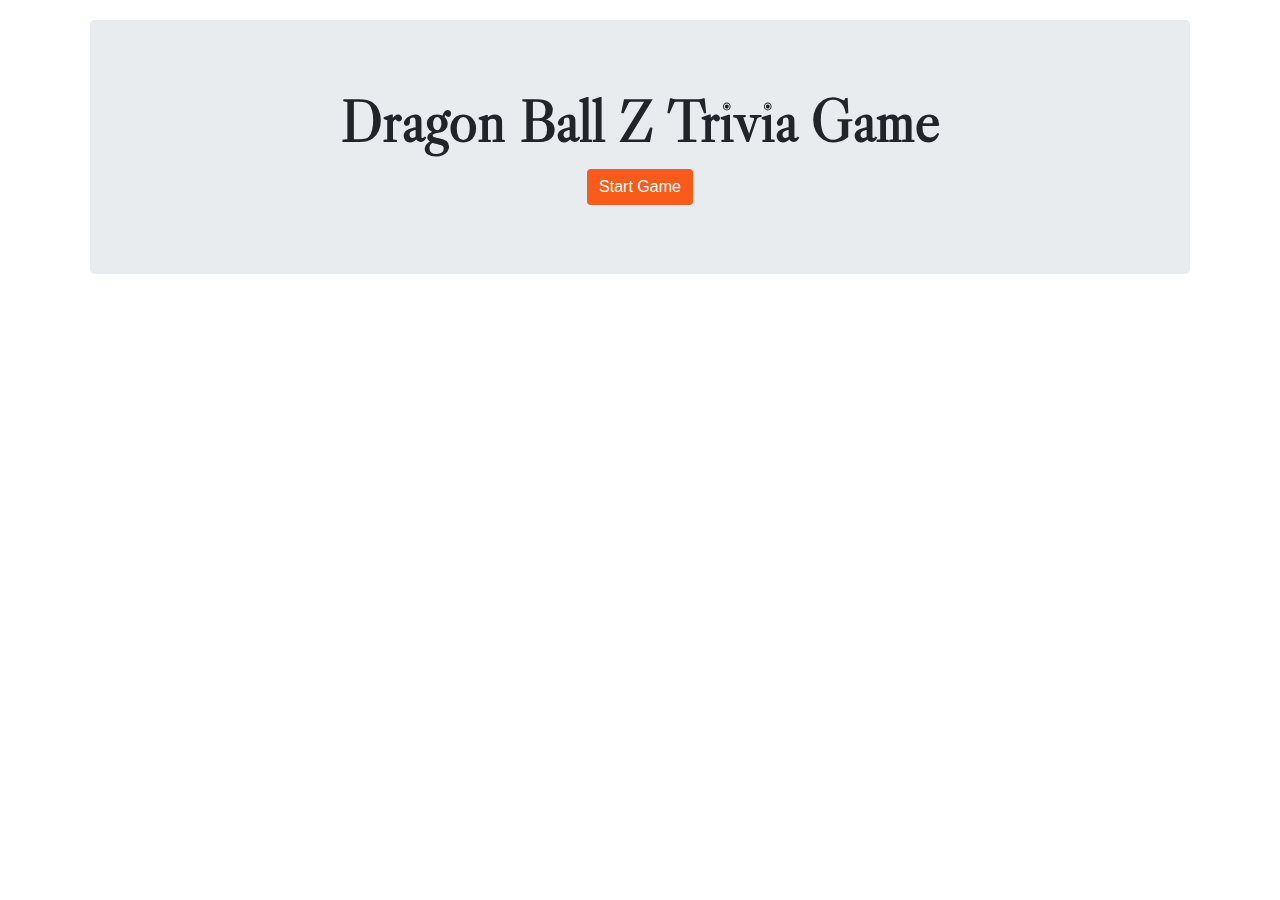
<file: index.html>
<!DOCTYPE html>
<html lang="en">

<head>
    <meta charset="UTF-8">
    <meta name="viewport" content="width=device-width, initial-scale=1.0">
    <meta http-equiv="X-UA-Compatible" content="ie=edge">
    <link rel="stylesheet" href="assets/css/reset.css">
    <link rel="stylesheet" href="https://stackpath.bootstrapcdn.com/bootstrap/4.3.1/css/bootstrap.min.css"
        integrity="sha384-ggOyR0iXCbMQv3Xipma34MD+dH/1fQ784/j6cY/iJTQUOhcWr7x9JvoRxT2MZw1T" crossorigin="anonymous">
    <link rel="stylesheet" href="assets/css/style.css">
    <link href="https://fonts.googleapis.com/css?family=Libre+Caslon+Display&display=swap" rel="stylesheet">
    <link href="https://fonts.googleapis.com/css?family=Red+Hat+Display&display=swap" rel="stylesheet">



    <title>Trivia Game</title>
</head>

<body>
    <div class="container">
        <div class="jumbotron text-center">
            <h1>Dragon Ball Z Trivia Game</h1>
            <button class="btn btn-primary button-color" id="start"> Start Game </button>
        </div>
    </div>
    <div class="container" id="main-stage">
        <h2 id="time"></h2>
        <div id="game"></div>
    </div>






    </div>

    <script src="assets/javascript/questions.js"></script>
    <script src="assets/javascript/game.js"></script>
    <script src="https://code.jquery.com/jquery-3.4.1.min.js"
        integrity="sha256-CSXorXvZcTkaix6Yvo6HppcZGetbYMGWSFlBw8HfCJo=" crossorigin="anonymous"></script>
    <script src="./assets/javascript/questions.js"></script>
    <script src="./assets/javascript/game.js"></script>
</body>

</html>
</file>
<file: assets/css/style.css>
body {
    background: url("https://images-wixmp-ed30a86b8c4ca887773594c2.wixmp.com/f/1483b47a-8ae7-4166-b0f4-f5474877425b/d6e0n45-73a1ccc2-da75-4ac5-8844-6cef4dc9b773.jpg/v1/fill/w_774,h_1033,q_70,strp/some_dbz_inspired_background_by_sirgryphon_d6e0n45-pre.jpg?token=eyJ0eXAiOiJKV1QiLCJhbGciOiJIUzI1NiJ9.[base64].pHC3Wh4w8MNMZRoFFa_9tWt7YFjs0-yrYdlaUJ0hsJ4");
    background-repeat: repeat-y;
    background-size: 100%;
}

h1 {
    font-family: 'Libre Caslon Display', serif;
    font-size: 60px;
    font-weight: bold;
}

h2, h4 {
    font-family: 'Red Hat Display', sans-serif;
}

.button-color {
    background-color: #F85B1A;
    border: none;
    margin: 5px;
}

.button-color:hover {
    background-color: rgb(206, 135, 105);
}

.choice {
    background-color: #F85B1A;
    border: none;
    padding: 10px;
    margin: 5px;
}

.choice:hover {
    background-color: rgb(206, 135, 105);
}

.container-background {
    background-color: #FFD7C1;
}

.margin-control {
    margin-top: 50px;
}

.marginSpace {
    margin-top: 10px;
}

.center {
    margin-left: auto;
    margin-right: auto;
}
.container {
    padding: 20px;
}
</file>
